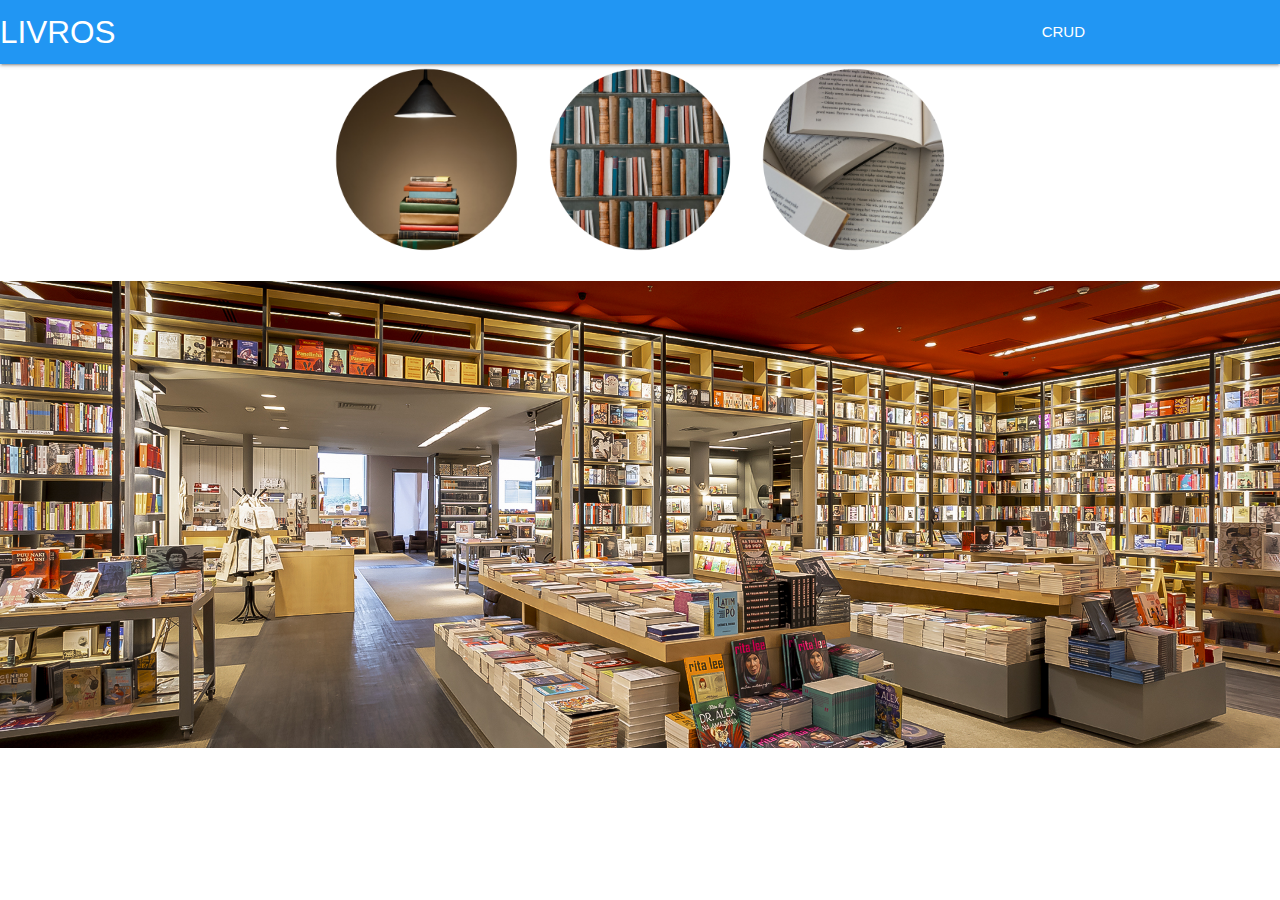
<file: index.html>
<!DOCTYPE html>
<html lang="PT-BR">

<head>
    <meta charset="UTF-8">

    <!--Import Google Icon Font-->
    <link href="https://fonts.googleapis.com/icon?family=Material+Icons" rel="stylesheet">
    <!--Import materialize.css-->
    <link type="text/css" rel="stylesheet" href="css/materialize.css" media="screen,projection" />

    <!--Let browser know website is optimized for mobile-->
    <meta name="viewport" content="width=device-width, initial-scale=1.0" />
</head>

<body>

    <!-- Barra de Navegação -->
    <nav class="navbar ligth blue">
        <div class="nav-wrapper">
            <a href="index.html" class="brand-logo">   LIVROS</a>
            <ul id="nav-mobile" class="right hide-on-med-and-down">
                <li><a href="crud.html">CRUD</a></li>
            </ul>
        </div>
    </nav>


    <div class="row center-align">
        <div class="col s12 m2 offset-m3">
            <img class="responsive-img" src="foto/1.png" height="200" width="200">
        </div>
        <div class="col s12 m2">
            <img class="responsive-img" src="foto/2.png" height="200" width="200">
        </div>
        <div class="col s12 m2">
            <img class="responsive-img" src="foto/3.png" height="200" width="200">
        </div>
    </div>

    <img class="responsive-img" src="foto/image.png">
  




    <!--JavaScript at end of body for optimized loading-->
    <script type="text/javascript" src="js/materialize.min.js"></script>
</body>

</html>
</file>
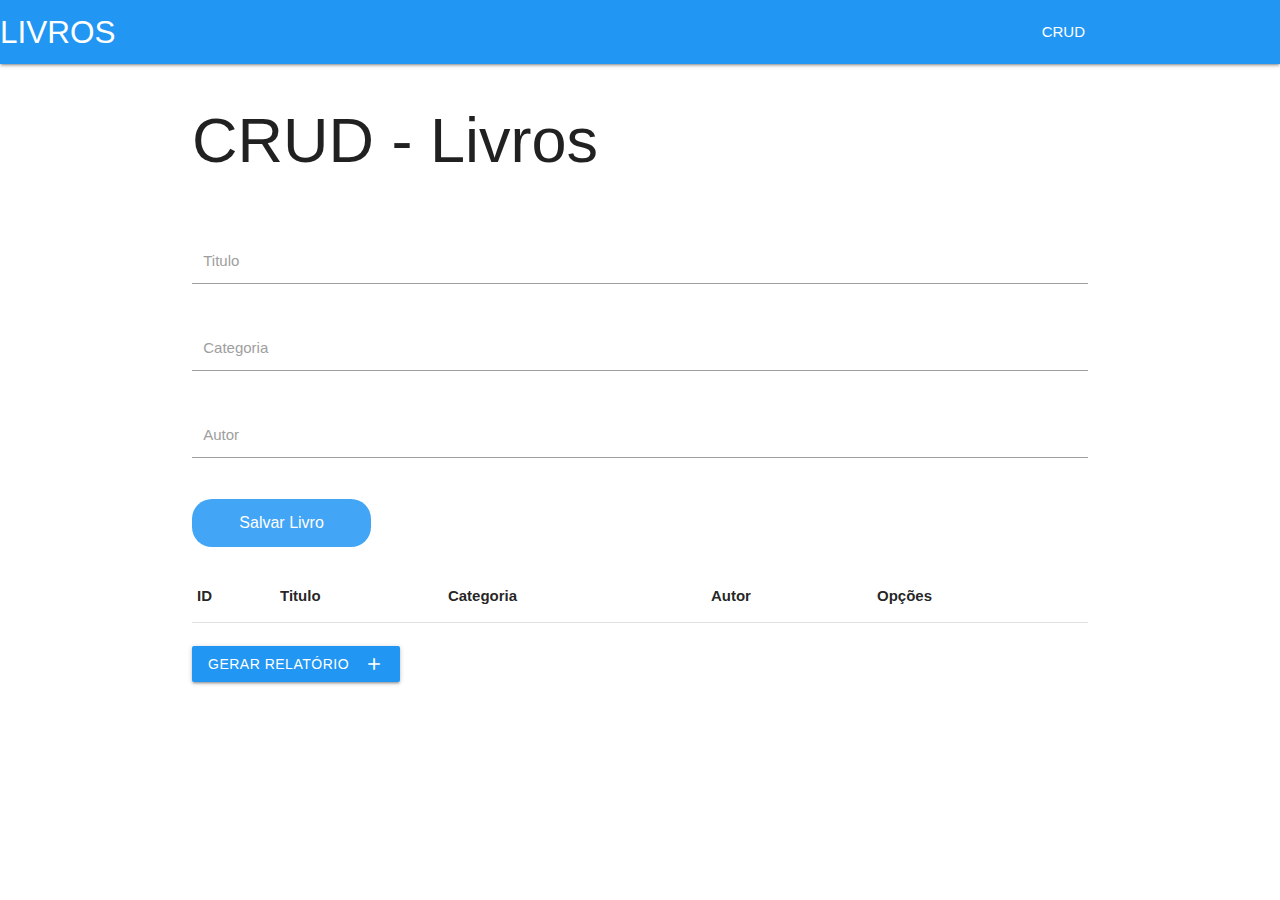
<file: crud.html>
<!DOCTYPE html>
<html lang="PT-BR">

<head>
    <meta charset="UTF-8">

    <!--Import Google Icon Font-->
    <link href="https://fonts.googleapis.com/icon?family=Material+Icons" rel="stylesheet">
    <!--Import materialize.css-->
    <link type="text/css" rel="stylesheet" href="css/materialize.css" media="screen,projection" />

    <!--Let browser know website is optimized for mobile-->
    <meta name="viewport" content="width=device-width, initial-scale=1.0" />
</head>

<body>

    <!-- Barra de Navegação -->
    <nav class="navbar ligth blue">
        <div class="nav-wrapper">
            <a href="index.html" class="brand-logo"> LIVROS</a>
            <ul id="nav-mobile" class="right hide-on-med-and-down">
                <li><a href="crud.html">CRUD</a></li>
            </ul>
        </div>
    </nav>

    <main class="container">

        <h1 >CRUD - Livros</h1>
        <br>
        <form onsubmit="return salvarUsuario(event);">
            <input type="number" name="id" hidden>
            
            <div class="input-field col s12">
                <input id="titulo" type="text" class="validate" name="titulo" pattern="[A-Za-zÀ-ÖØ-öø-ÿ0-9\s]+" required>
               <label for="titulo">Titulo</label>
               <span class="helper-text" data-error="Preencha o campo com letras ou números apenas."> </span>
              </div>

              <div class="input-field col s12">
                <input  id="categoria" type="text" class="validate" name="categoria" pattern="[A-Za-zÀ-ÖØ-öø-ÿ\s]+" required>
               <label for="categoria">Categoria</label>
               <span class="helper-text" data-error="Preencha o campo com letras."> </span>
              </div>

              <div class="input-field col s12">
                <input  id="autor" type="text" class="validate" name="autor" pattern="[A-Za-zÀ-ÖØ-öø-ÿ\s]+" required>
               <label for="autor">Autor</label>
               <span class="helper-text" data-error="Preencha o campo apenas com letras."> </span>
              </div>



            <input type="submit" class="botao" value="Salvar Livro">


        </form>
        <br>
        <table>
            <thead>
                <tr>
                    <th>ID</th>
                    <th>Titulo</th>
                    <th>Categoria</th>
                    <th>Autor</th>
                    <th colspan="2">Opções</th>
                </tr>
            </thead>
            <tbody id="livros"></tbody>
        </table><br>

        <a href='relatorio.php' class="ligth blue waves-effect waves-light btn"><i class="material-icons right">add</i>Gerar
            relatório</a>
        <table class="highlight">
    </main>



    <script src="script.js"></script>

    <!--JavaScript at end of body for optimized loading-->
    <script type="text/javascript" src="js/materialize.min.js"></script>
</body>

</html>
</file>
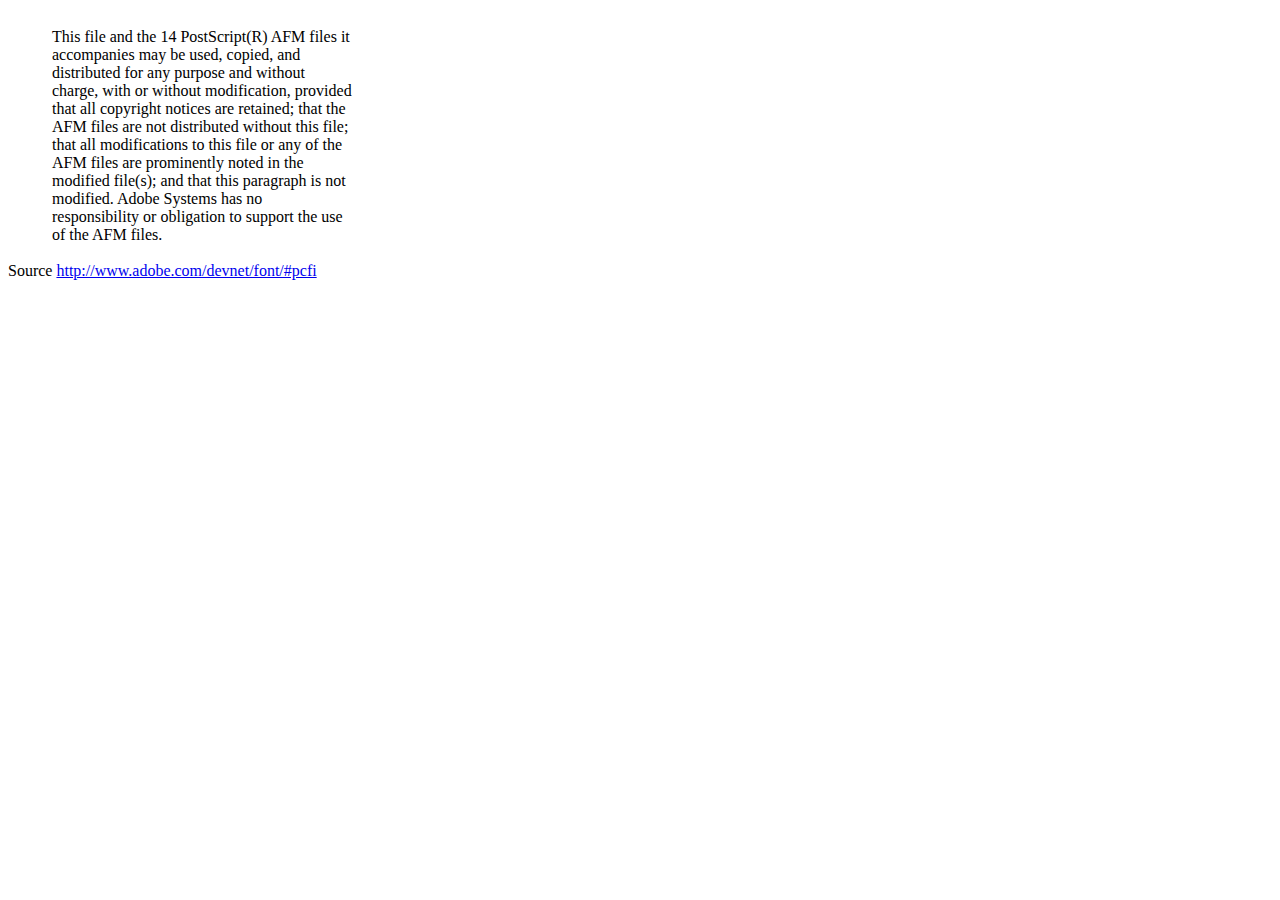
<file: dompdf/vendor/dompdf/dompdf/lib/fonts/mustRead.html>
<html>
	<head>
		<meta http-equiv="content-type" content="text/html;charset=iso-8859-1">
		<meta name="generator" content="Adobe GoLive 4">
		<title>Core 14 AFM Files - ReadMe</title>
	</head>
	<body bgcolor="white">
		<font color="white">or</font>
		<table border="0" cellpadding="0" cellspacing="2">
			<tr>
				<td width="40"></td>
				<td width="300">This file and the 14 PostScript(R) AFM files it accompanies may be used, copied, and distributed for any purpose and without charge, with or without modification, provided that all copyright notices are retained; that the AFM files are not distributed without this file; that all modifications to this file or any of the AFM files are prominently noted in the modified file(s); and that this paragraph is not modified. Adobe Systems has no responsibility or obligation to support the use of the AFM files. <font color="white">Col</font></td>
			</tr>
		</table>
		<p>Source <a href="http://www.adobe.com/devnet/font/#pcfi">http://www.adobe.com/devnet/font/#pcfi</a></p>
</body>
</html>
</file>
